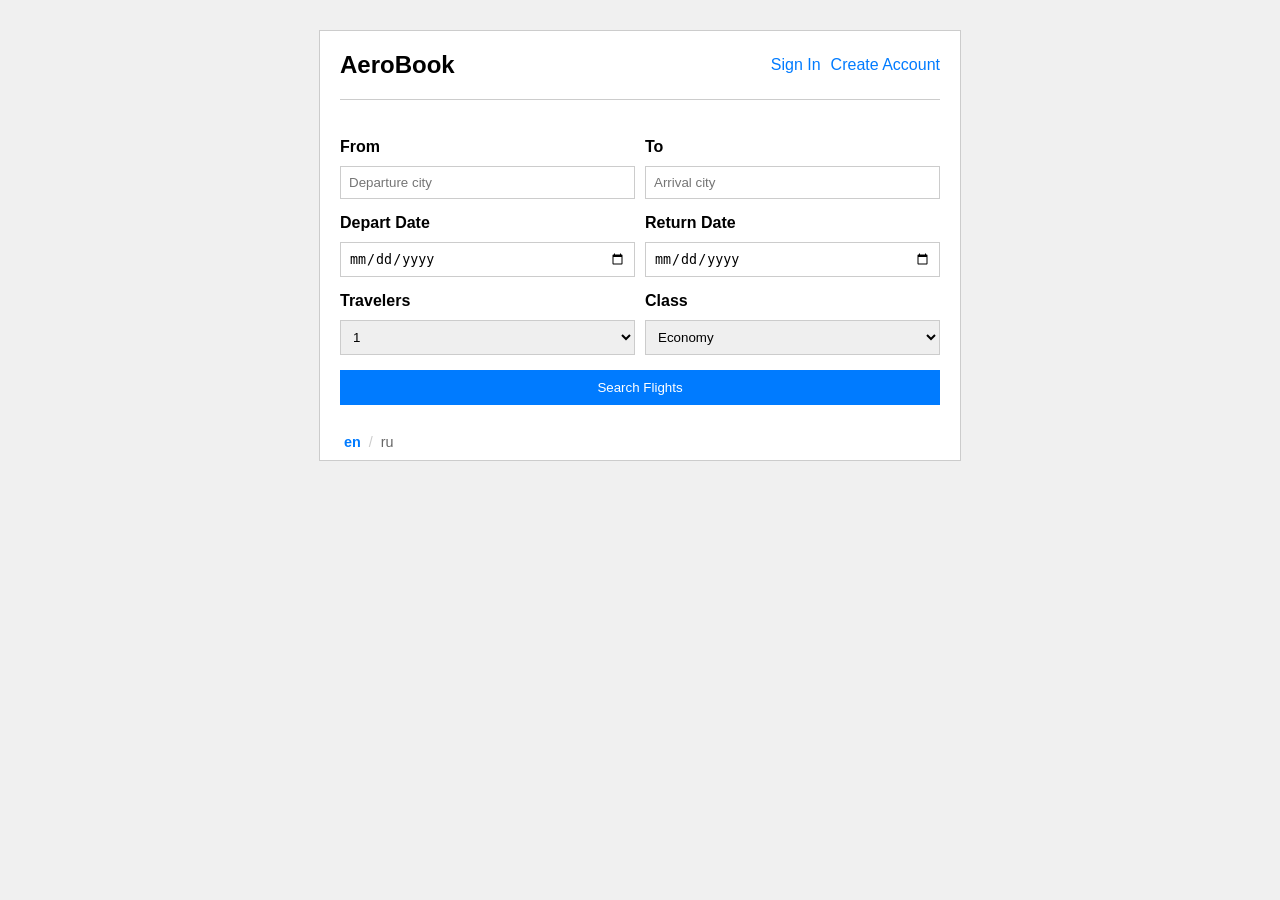
<file: src/main/resources/html/index.html>
<!DOCTYPE html>
<html lang="en">
<head>
    <meta charset="UTF-8">
    <meta name="viewport" content="width=device-width, initial-scale=1.0">
    <title id="page-title">Flight Booking (Simplified)</title>
    <style>
        /* Styles omitted for brevity */
        body {
        font-family: sans-serif;
        margin: 0;
        background-color: #f0f0f0;
        }
        .container {
        width: 90%;
        max-width: 600px;
        margin: 30px auto;
        padding: 20px;
        background-color: white;
        border: 1px solid #ccc;
        position: relative;
        padding-bottom: 40px;
        }
        .header {
        display: flex;
        justify-content: space-between;
        align-items: center;
        margin-bottom: 20px;
        }
        .auth-buttons {
        display: flex;
        align-items: center;
        }
        .auth-buttons a {
        margin-left: 10px;
        text-decoration: none;
        color: #007bff;
        }
        #language-select-container {
        position: absolute;
        bottom: 10px;
        left: 20px;
        z-index: 10;
        font-size: 0.9em;
        }
        .lang-option {
        text-decoration: none;
        color: #666;
        margin: 0 2px;
        padding: 2px;
        cursor: pointer;
        transition: color 0.1s ease;
        }
        .lang-option.active {
        color: #007bff;
        font-weight: bold;
        }
        .lang-separator {
        color: #ccc;
        }
        main {
        padding-top: 30px;
        }
        hr {
        border: none;
        border-top: 1px solid #ccc;
        }
        .form-group {
        margin-bottom: 15px;
        position: relative;
        }
        .form-group label {
        display: block;
        margin-bottom: 5px;
        font-weight: bold;
        }
        input[type="text"],
        input[type="date"],
        select {
        width: 100%;
        padding: 8px;
        box-sizing: border-box;
        margin-top: 5px;
        border: 1px solid #ccc;
        }
        .form-row {
        display: flex;
        gap: 10px;
        }
        .form-row .form-group {
        flex: 1;
        }
        .optional-note {
        font-weight: normal;
        font-size: 0.8em;
        color: #666;
        display: block;
        }
        /* CRITICAL: FOUC Fix */
        body { visibility: hidden; opacity: 0; transition: opacity 0.5s; }
        body.ready { visibility: visible; opacity: 1; }
    </style>
    <script>
        const translations = {
            'en': {
                'page-title': 'Flight Booking (Simplified)',
                'sign-in-link': 'Sign In', 'create-account-link': 'Create Account', 'from-label': 'From', 'to-label': 'To', 'depart-date-label': 'Depart Date', 'return-date-label': 'Return Date', 'travelers-label': 'Travelers', 'class-label': 'Class', 'departure-placeholder': 'Departure city', 'arrival-placeholder': 'Arrival city', 'economy-option': 'Economy', 'business-option': 'Business', 'first-option': 'First', 'search-button': 'Search Flights',
            },
            'ru': {
                'page-title': 'Бронирование авиабилетов (упрощенное)',
                'sign-in-link': 'Войти', 'create-account-link': 'Создать аккаунт', 'from-label': 'Откуда', 'to-label': 'Куда', 'depart-date-label': 'Дата вылета', 'return-date-label': 'Дата возвращения', 'travelers-label': 'Пассажиры', 'class-label': 'Класс', 'departure-placeholder': 'Город отправления', 'arrival-placeholder': 'Город прибытия', 'economy-option': 'Эконом', 'business-option': 'Бизнес', 'first-option': 'Первый', 'search-button': 'Найти рейсы',
            }
        };

        const localStorageKey = 'userLanguagePreference';
        const formBaseAction = 'search-flights';

        // **NEW** Caching Key Prefix for localStorage
        const cacheKeyPrefix = 'airportCache_';

        let currentLang;

        function setContentLanguage(lang) {
            const t = translations[lang];

            const updateElement = (id, key, type = 'text') => {
                const el = document.getElementById(id);
                if (el && t[key]) {
                    if (type === 'placeholder') {
                        el.placeholder = t[key];
                    } else {
                        el.textContent = t[key];
                    }
                }
            };

            document.title = t['page-title'] || 'AeroBook';
            updateElement('page-title', 'page-title');
        }

        function initializeLanguage() {
            const urlLangMatch = window.location.pathname.match(/^\/(\w{2})(?:$|\/)/);
            let urlLang = urlLangMatch ? urlLangMatch[1] : null;

            // 1. URL Path check (Highest priority)
            if (urlLang && translations[urlLang]) {
                return urlLang;
            }

            // 2. Check localStorage
            let savedLang = localStorage.getItem(localStorageKey);
            if (savedLang && translations[savedLang]) {
                return savedLang;
            }

            // 3. Default
            return 'en';
        }

        currentLang = initializeLanguage();
        setContentLanguage(currentLang);

        // Ensure the URL path reflects the determined language
        const pathLangMatch = window.location.pathname.match(/^\/(\w{2})(?:$|\/)/);
        if (!pathLangMatch || pathLangMatch[1] !== currentLang) {
             const newPath = `/${currentLang}/`;
             history.replaceState(null, '', newPath);
        }

    </script>
</head>
<body class="loading">
<div class="container">
    <header class="header">
        <h1 style="font-size: 1.5em; margin: 0;" id="app-title">AeroBook</h1>
        <nav class="auth-buttons">
            <a href="#signin" id="sign-in-link">Sign In</a>
            <a href="#signup" id="create-account-link">Create Account</a>
        </nav>
    </header>
    <hr>
    <main>
        <form id="flight-form" action="" method="GET">
            <div class="form-row">
                <div class="form-group">
                    <label for="from" data-localize="from-label">From</label>
                    <input type="text" id="from" name="from" placeholder="Departure city" list="from-airports" required data-localize-placeholder="departure-placeholder">
                    <datalist id="from-airports"></datalist>
                </div>
                <div class="form-group">
                    <label for="to" data-localize="to-label">To</label>
                    <input type="text" id="to" name="to" placeholder="Arrival city" list="to-airports" required data-localize-placeholder="arrival-placeholder">
                    <datalist id="to-airports"></datalist>
                </div>
            </div>
            <div class="form-row">
                <div class="form-group">
                    <label for="depart-date" data-localize="depart-date-label">Depart Date</label>
                    <input type="date" id="depart-date" name="depart" required>
                </div>
                <div class="form-group">
                    <label for="return-date" data-localize="return-date-label">
                        Return Date
                    </label>
                    <input type="date" id="return-date" name="return">
                </div>
            </div>
            <div class="form-row">
                <div class="form-group">
                    <label for="passengers" data-localize="travelers-label">Travelers</label>
                    <select id="passengers" name="passengers">
                        <option value="1">1</option>
                        <option value="2">2</option>
                        <option value="3">3</option>
                    </select>
                </div>
                <div class="form-group">
                    <label for="class" data-localize="class-label">Class</label>
                    <select id="class" name="class">
                        <option value="economy" data-localize="economy-option">Economy</option>
                        <option value="business" data-localize="business-option">Business</option>
                        <option value="first" data-localize="first-option">First</option>
                    </select>
                </div>
            </div>
            <div class="form-group">
                <button type="submit" id="search-button"
                        style="width: 100%; padding: 10px; background-color: #007bff; color: white; border: none; cursor: pointer;">
                    Search Flights
                </button>
            </div>
        </form>
    </main>
    <div id="language-select-container">
        <a href="#" class="lang-option" data-lang="en" id="lang-en">en</a>
        <span class="lang-separator">/</span>
        <a href="#" class="lang-option" data-lang="ru" id="lang-ru">ru</a>
    </div>
</div>
<script>
    // Note: currentLang, cacheKeyPrefix are globally defined in the HEAD script.

    function applyLocalization(lang) {
        const t = translations[lang];

        // Update content elements (omitted for brevity)
        document.getElementById('page-title').textContent = t['page-title'];
        document.getElementById('sign-in-link').textContent = t['sign-in-link'];
        document.getElementById('create-account-link').textContent = t['create-account-link'];
        document.getElementById('search-button').textContent = t['search-button'];

        document.querySelectorAll('[data-localize]').forEach(element => {
            const key = element.getAttribute('data-localize');
            if (t[key]) {
                element.textContent = t[key];
            }
        });
        document.querySelectorAll('[data-localize-placeholder]').forEach(element => {
            const key = element.getAttribute('data-localize-placeholder');
            if (t[key]) {
                element.placeholder = t[key];
            }
        });

        // Update class and passenger labels/options (omitted for brevity)
        document.getElementById('passengers').previousElementSibling.textContent = t['travelers-label'];
        document.getElementById('class').previousElementSibling.textContent = t['class-label'];
        document.querySelectorAll('#class option').forEach(option => {
            const key = option.getAttribute('data-localize');
            if (key && t[key]) {
                option.textContent = t[key];
            }
        });

        // Language Highlighting
        document.querySelectorAll('.lang-option').forEach(link => {
            link.classList.remove('active');
        });
        const activeLink = document.getElementById(`lang-${lang}`);
        if (activeLink) {
            activeLink.classList.add('active');
        }

        // Update Form Action
        const form = document.getElementById('flight-form');
        form.action = `/${lang}/${formBaseAction}`;
    }

    function changeLanguage(newLang) {
        if (currentLang === newLang) return;

        currentLang = newLang;

        // 1. Save preference to localStorage
        localStorage.setItem(localStorageKey, newLang);

        // 2. Apply ALL localization changes (This updates form.action)
        applyLocalization(currentLang);

        // 3. Update URL (for navigation/sharing)
        const newPath = `/${currentLang}/`;
        history.pushState(null, '', newPath);
    }

    // Function to update the Datalist with fetched/cached data
    function updateDatalist(datalistId, airports) {
        const datalist = document.getElementById(datalistId);
        datalist.innerHTML = '';
        if (Array.isArray(airports)) {
            airports.forEach(airport => {
                const option = document.createElement('option');
                const value = `${airport.name} (${airport.code}) - ${airport.city}`;
                option.value = value;
                datalist.appendChild(option);
            });
        }
    }

    // **MODIFIED** searchAirport to include caching logic
    async function searchAirport(inputElement, datalistId) {
        const airportQuery = inputElement.value.trim();
        const cacheKey = cacheKeyPrefix + airportQuery;

        if (airportQuery.length < 3) {
            document.getElementById(datalistId).innerHTML = '';
            return;
        }

        const apiEndpoint = `airports/lookup/v1?airport=${encodeURIComponent(airportQuery)}`;
        const headers = {};

        // 1. Check for cached headers and data
        const cachedData = localStorage.getItem(cacheKey);
        let cachedHeaders = {};

        if (cachedData) {
            try {
                const cache = JSON.parse(cachedData);
                cachedHeaders = cache.headers || {};

                // Add conditional request headers
                if (cachedHeaders.etag) {
                    headers['If-None-Match'] = cachedHeaders.etag;
                }
                if (cachedHeaders.lastModified) {
                    headers['If-Modified-Since'] = cachedHeaders.lastModified;
                }

                // Use cached data immediately if we have it,
                // in case the server returns 304 (Not Modified)
                updateDatalist(datalistId, cache.airports);
            } catch (e) {
                console.error("Error parsing cached data:", e);
                localStorage.removeItem(cacheKey);
            }
        }

        // 2. Make the fetch request with conditional headers
        try {
            const response = await fetch(apiEndpoint, { headers });

            // 3. Handle 304 Not Modified
            if (response.status === 304) {
                // Data hasn't changed, already displayed cached results from step 1
                return;
            }

            if (!response.ok) {
                console.error('API request failed:', response.statusText);
                return;
            }

            // 4. Handle 200 OK (New Data)
            const airports = await response.json();
            updateDatalist(datalistId, airports); // Update datalist with new data

            // 5. Save new cache headers and data
            const newEtag = response.headers.get('ETag');
            const newLastModified = response.headers.get('Last-Modified');

            const newCache = {
                airports: airports,
                headers: {}
            };

            if (newEtag) {
                newCache.headers.etag = newEtag;
            }
            if (newLastModified) {
                newCache.headers.lastModified = newLastModified;
            }

            localStorage.setItem(cacheKey, JSON.stringify(newCache));

        } catch (error) {
            console.error('Error fetching airport data:', error);
        }
    }

    // --- Final Step: Run full localization and reveal body ---

    // Attach to DOMContentLoaded to guarantee all elements are available
    document.addEventListener('DOMContentLoaded', () => {
        // 1. Apply full localization and highlight the correct link (This updates form.action)
        applyLocalization(currentLang);

        // 2. Attach Event Listeners
        const langOptions = document.querySelectorAll('.lang-option');
        const fromInput = document.getElementById('from');
        const toInput = document.getElementById('to');

        langOptions.forEach(link => {
            link.addEventListener('click', (e) => {
                e.preventDefault();
                changeLanguage(e.target.dataset.lang);
            });
        });

        fromInput.addEventListener('input', () => {
            searchAirport(fromInput, 'from-airports');
        });

        toInput.addEventListener('input', () => {
            searchAirport(toInput, 'to-airports');
        });

        // 3. Reveal the body
        document.body.classList.add('ready');
    });

</script>
</body>
</html>
</file>
